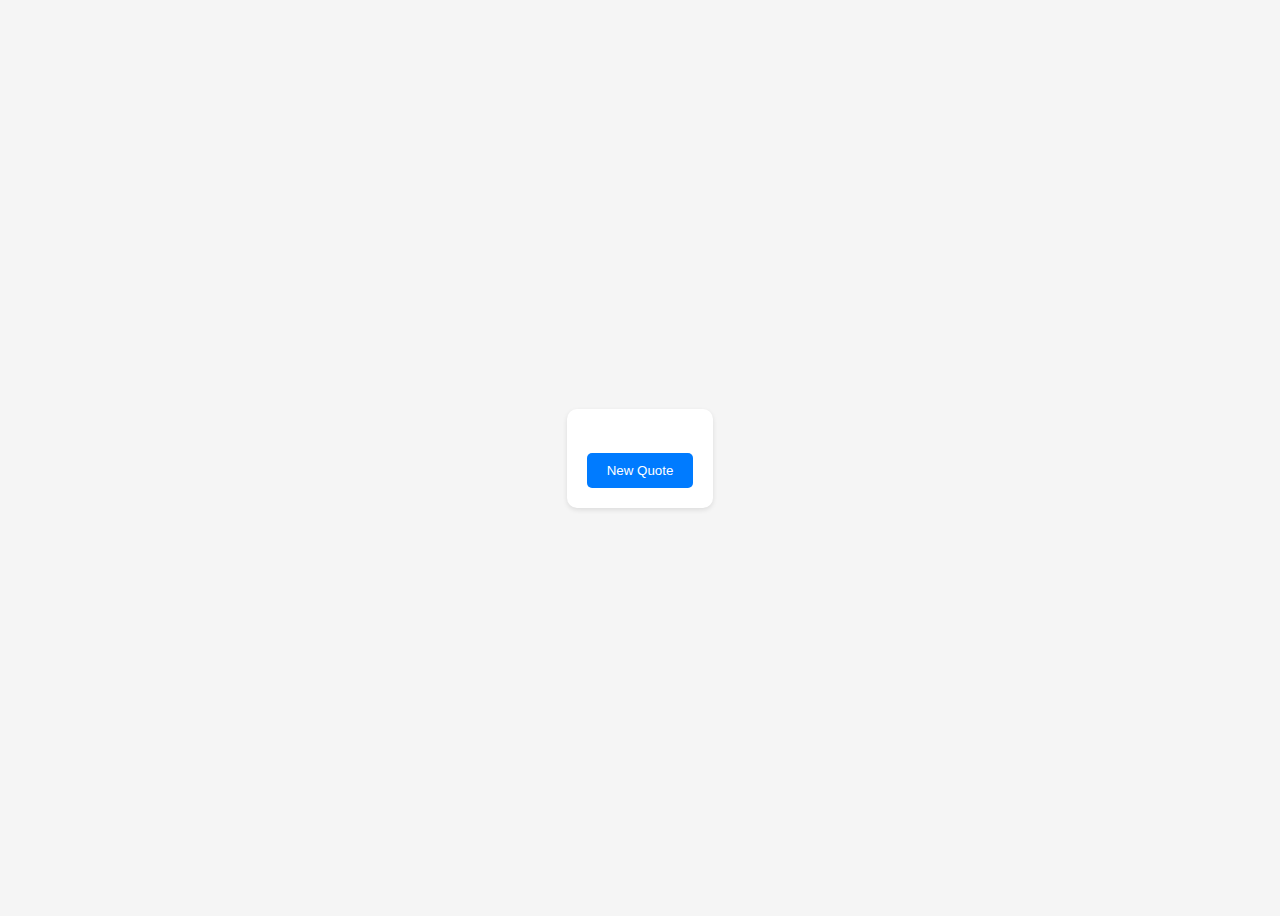
<file: index.html>
<!DOCTYPE html>
<html lang="en">
<head>
    <meta charset="UTF-8">
    <meta name="viewport" content="width=device-width, initial-scale=1.0">
    <title>Random Quote Generator</title>
    <link rel="stylesheet" href="styles.css">
</head>
<body>
    <div class="quote-container">
        <p id="quote"></p>
        <button id="new-quote">New Quote</button>
    </div>
    <script src="script.js"></script>
</body>
</html>
</file>
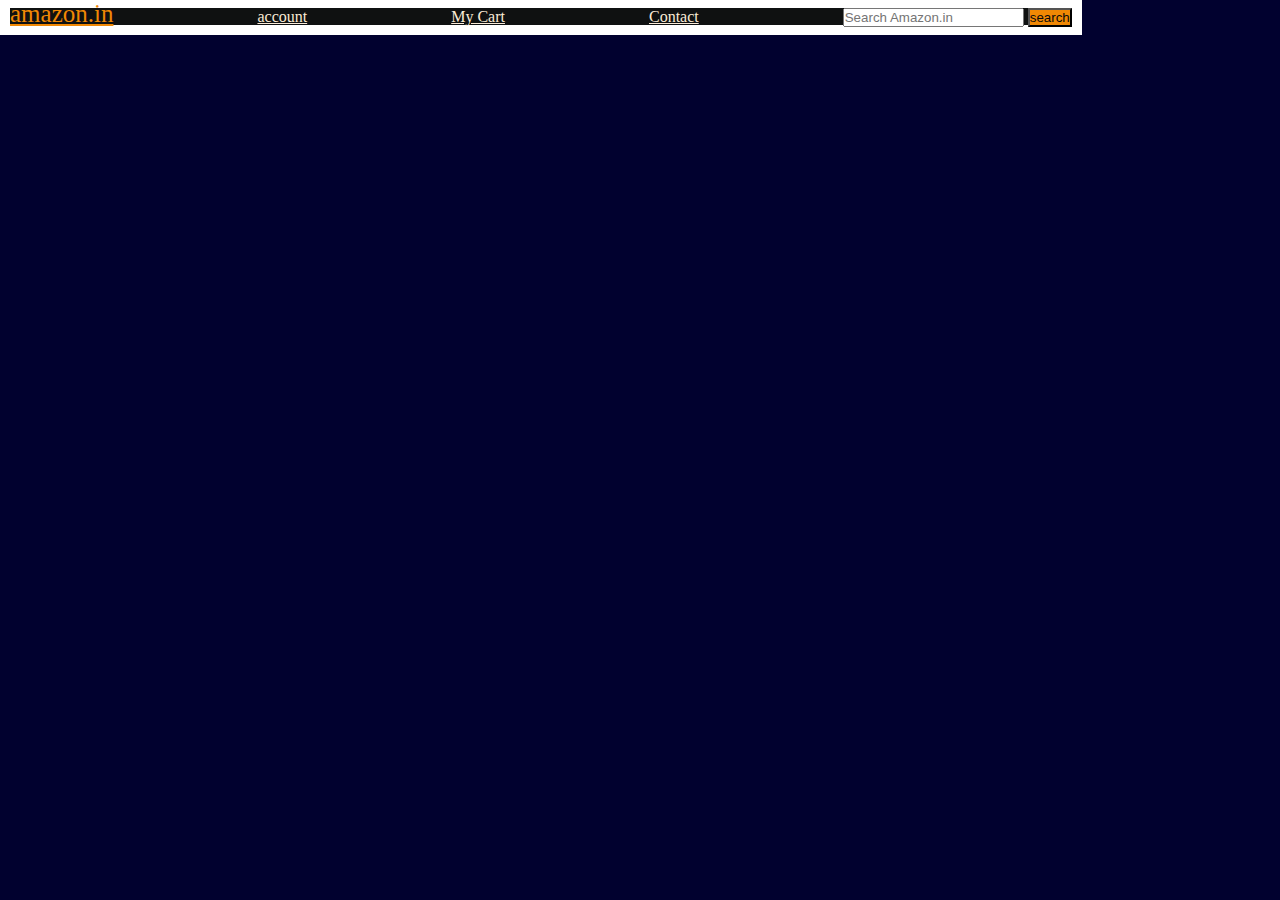
<file: navbar.html>
<!DOCTYPE html>
<html lang="en">
<head>
    <meta charset="UTF-8">
    <meta name="viewport" content="width=device-width, initial-scale=1.0">
    <title>Document</title>
    <link rel="stylesheet" href="nav1.css"
</head>
<body>
    <div id="nav">
        <a id="logo" href="#">amazon.in</a>
        <a href="#">account</a>
        <a href="#">My Cart</a>
        <a href="#">Contact</a>
        
            <input placeholder="Search Amazon.in">
            <button>search</button>
       
    </div>
</body>
</html>
</file>
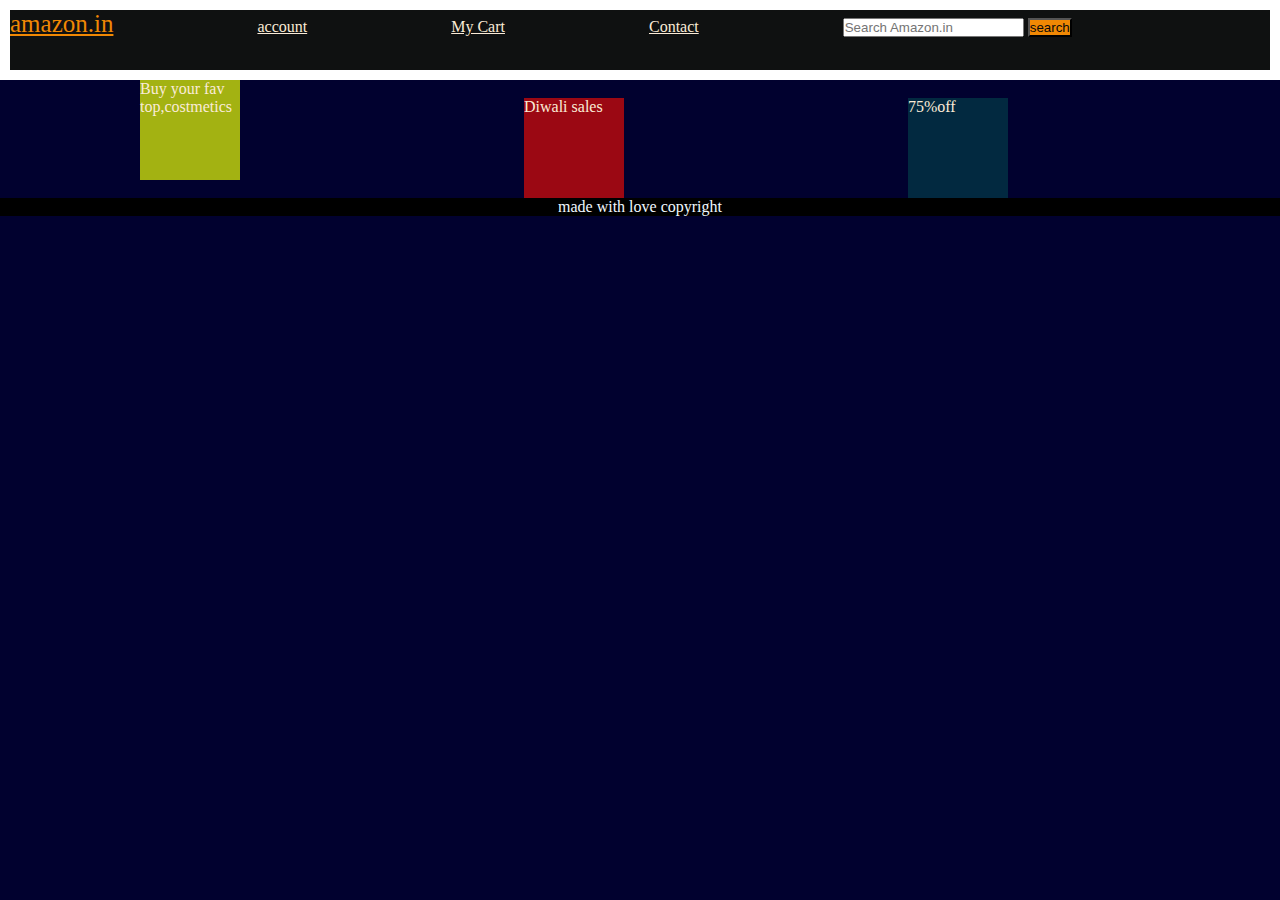
<file: set4.html>
<!DOCTYPE html>
<html lang="en">
<head>
    <meta charset="UTF-8">
    <meta name="viewport" content="width=device-width, initial-scale=1.0">
    <title>Document</title>
    <link rel="stylesheet" href="s4.css">
</head>
<body>
    <header>
        <div id="nav">
            <a id="logo" href="#">amazon.in</a>
            <a href="#">account</a>
            <a href="#">My Cart</a>
            <a href="#">Contact</a>
            
                <input placeholder="Search Amazon.in">
                <button>search</button>
           
        </div>
    </header>
    <div id="my">
        <div class="myBox" style="background-color: rgba(218, 237, 10, 0.75);">Buy your fav top,costmetics</div>
        <div class="myBox" style="background-color: rgb(207, 11, 11,0.75);">Diwali sales</div>
        <div class="myBox" style="background-color: rgb(4, 81, 81,0.5);">75%off</div>
    </div>
    <footer>
        made with love 
        copyright
    </footer>
</body>
</html>
</file>
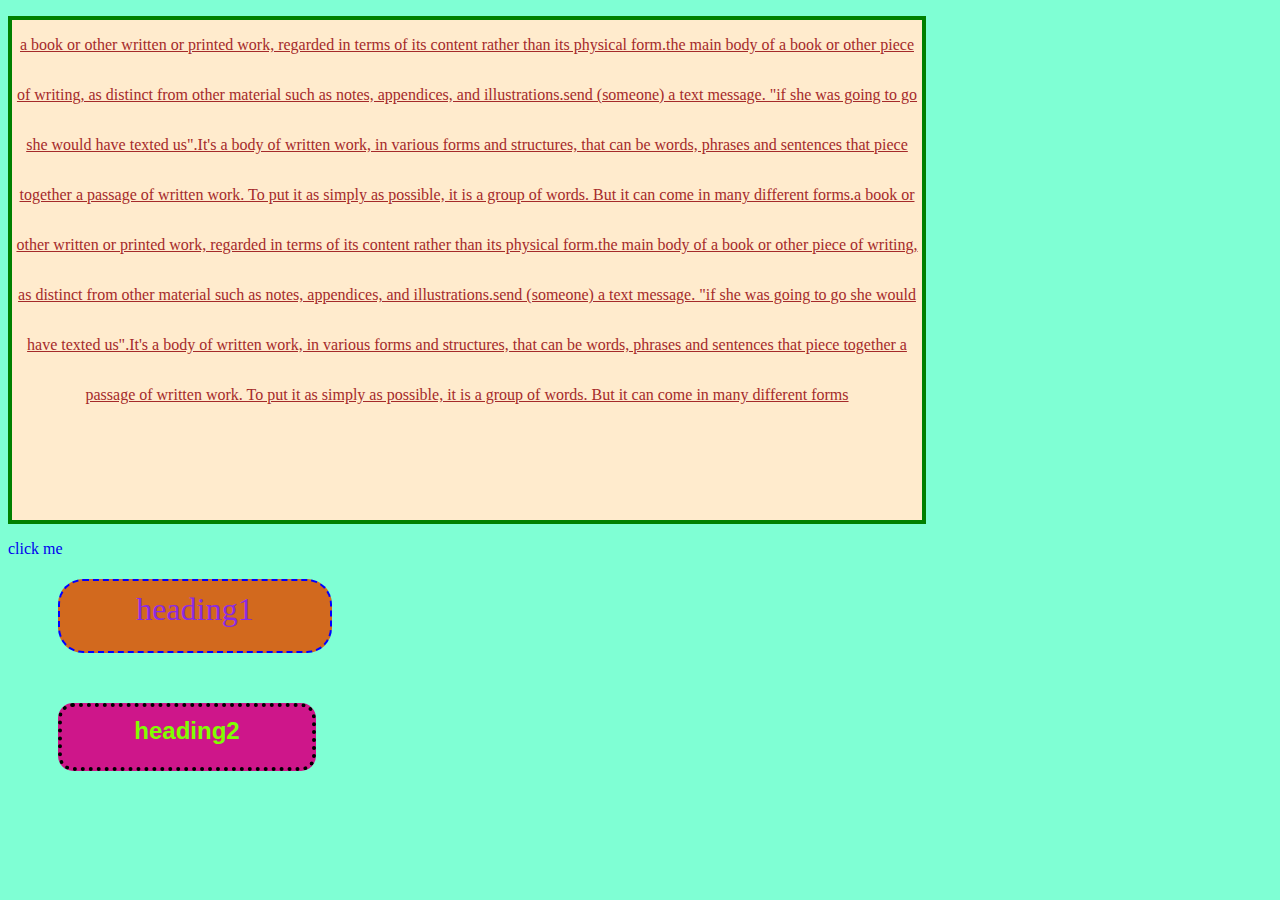
<file: text.html>
<!DOCTYPE html>
<html lang="en">
<head>
    <meta charset="UTF-8">
    <meta name="viewport" content="width=>, initial-scale=1.0">
    <title>Document</title>
    <link rel="stylesheet" href="text1.css">
</head>
<body>
    <p>a book or other written or printed work, regarded in terms of its content rather than its physical form.the main body of a book or other piece of writing, as distinct from other material such as notes, appendices, and illustrations.send (someone) a text message.
        "if she was going to go she would have texted us".It's a body of written work, in various forms and structures, that can be words, phrases and sentences that piece together a passage of written work. To put it as simply as possible, it is a group of words. But it can come in many different forms.a book or other written or printed work, regarded in terms of its content rather than its physical form.the main body of a book or other piece of writing, as distinct from other material such as notes, appendices, and illustrations.send (someone) a text message.
        "if she was going to go she would have texted us".It's a body of written work, in various forms and structures, that can be words, phrases and sentences that piece together a passage of written work. To put it as simply as possible, it is a group of words. But it can come in many different forms</p>
    <a href="https://www.google.com/search?q=text&oq=text+&gs_lcrp=[base64]&sourceid=chrome&ie=UTF-8">click me</a>
    <h1 id="h1">
        heading1
    </h1>
    <h2 id="h2">
        heading2
    </h2>
</body>
</html>
</file>
<file: styles.css>
body {
    font-family: Arial, sans-serif;
    display: flex;
    justify-content: center;
    align-items: center;
    height: 100vh;
    background-color: #f5f5f5;
}

.quote-container {
    text-align: center;
    background-color: #fff;
    padding: 20px;
    border-radius: 10px;
    box-shadow: 0 2px 5px rgba(0, 0, 0, 0.1);
}

#quote {
    font-size: 1.5em;
    margin-bottom: 10px;
}

#new-quote {
    padding: 10px 20px;
    border: none;
    background-color: #007bff;
    color: #fff;
    border-radius: 5px;
    cursor: pointer;
}
</file>
<file: nav1.css>
*{
    padding:0;
    margin:0;
    color: antiquewhite;
}
#nav{
    height: 60px;
    background-color: #0f1111;
    border :10px solid white;
}

button{
    color: #090909;
    background-color: #f08804;
}   
#logo {
    color:#f08804;
    font-size: 25px;
}
body{
    background-color: rgb(1, 1, 47,1);
}
a{
    margin-right: 140px;
}
div{
    display:inline;
}
</file>
<file: s4.css>
*{
    padding:0;
    margin:0;
    color: antiquewhite;
}
#nav{
    height: 60px;
    background-color: #0f1111;
    border :10px solid white;
}

button{
    color: #090909;
    background-color: #f08804;
}   
#logo {
    color:#f08804;
    font-size: 25px;
}
body{
    background-color: rgb(1, 1, 47,1);
}
a{
    margin-right: 140px;
}
/*div{
    
}*/
.myBox {
    height: 100px;
    width: 100px;
    border: 4px;
    display:inline-block;
    margin-left: 140px;
    margin-right: 140px;
}
#my
{
    height: 72 0px;
}
footer{
    background-color: black;
    color: aliceblue;
    font-size: 50;
    text-align: center;
}
</file>
<file: text1.css>
p{
    text-align :center;
    text-decoration: underline;
    background-color: blanchedalmond;
    color: brown;
    font-family:fantasy;
    line-height: 50px;
    text-transform: none;
    height: 500px;
    width: 910px;
    border-color: green;
    border-width: 4px;
    border-style: solid;
}   
a{
    text-decoration: none;
}
#h1 {
    font-weight: 508;
    color: blueviolet;
    
    text-shadow: 5cm;
    width: 250px;
    height: 50px;
    background-color: chocolate;
    border-color: blue;
    border-width: 2px;
    border-style:dashed;
    text-align: center;
    border-radius:25px;
    padding-left: 10px;
    padding-top: 10px;
    padding-bottom: 10px;
    padding-right: 10px;
    margin-left:50px;
    margin-bottom:20px;
}
#h2 {

    font-family:Arial, Helvetica, sans-serif;
    width: 250px;
    height: 50px;
    color: chartreuse;
    background-color: rgb(206, 22, 138);
    border:4px dotted black;
    text-align: center;
    border-radius:15px;
    padding-top:10px; 
    margin-left:50px;
    margin-top:50px;
}
body{
    
    background-color: aquamarine;
}
</file>
